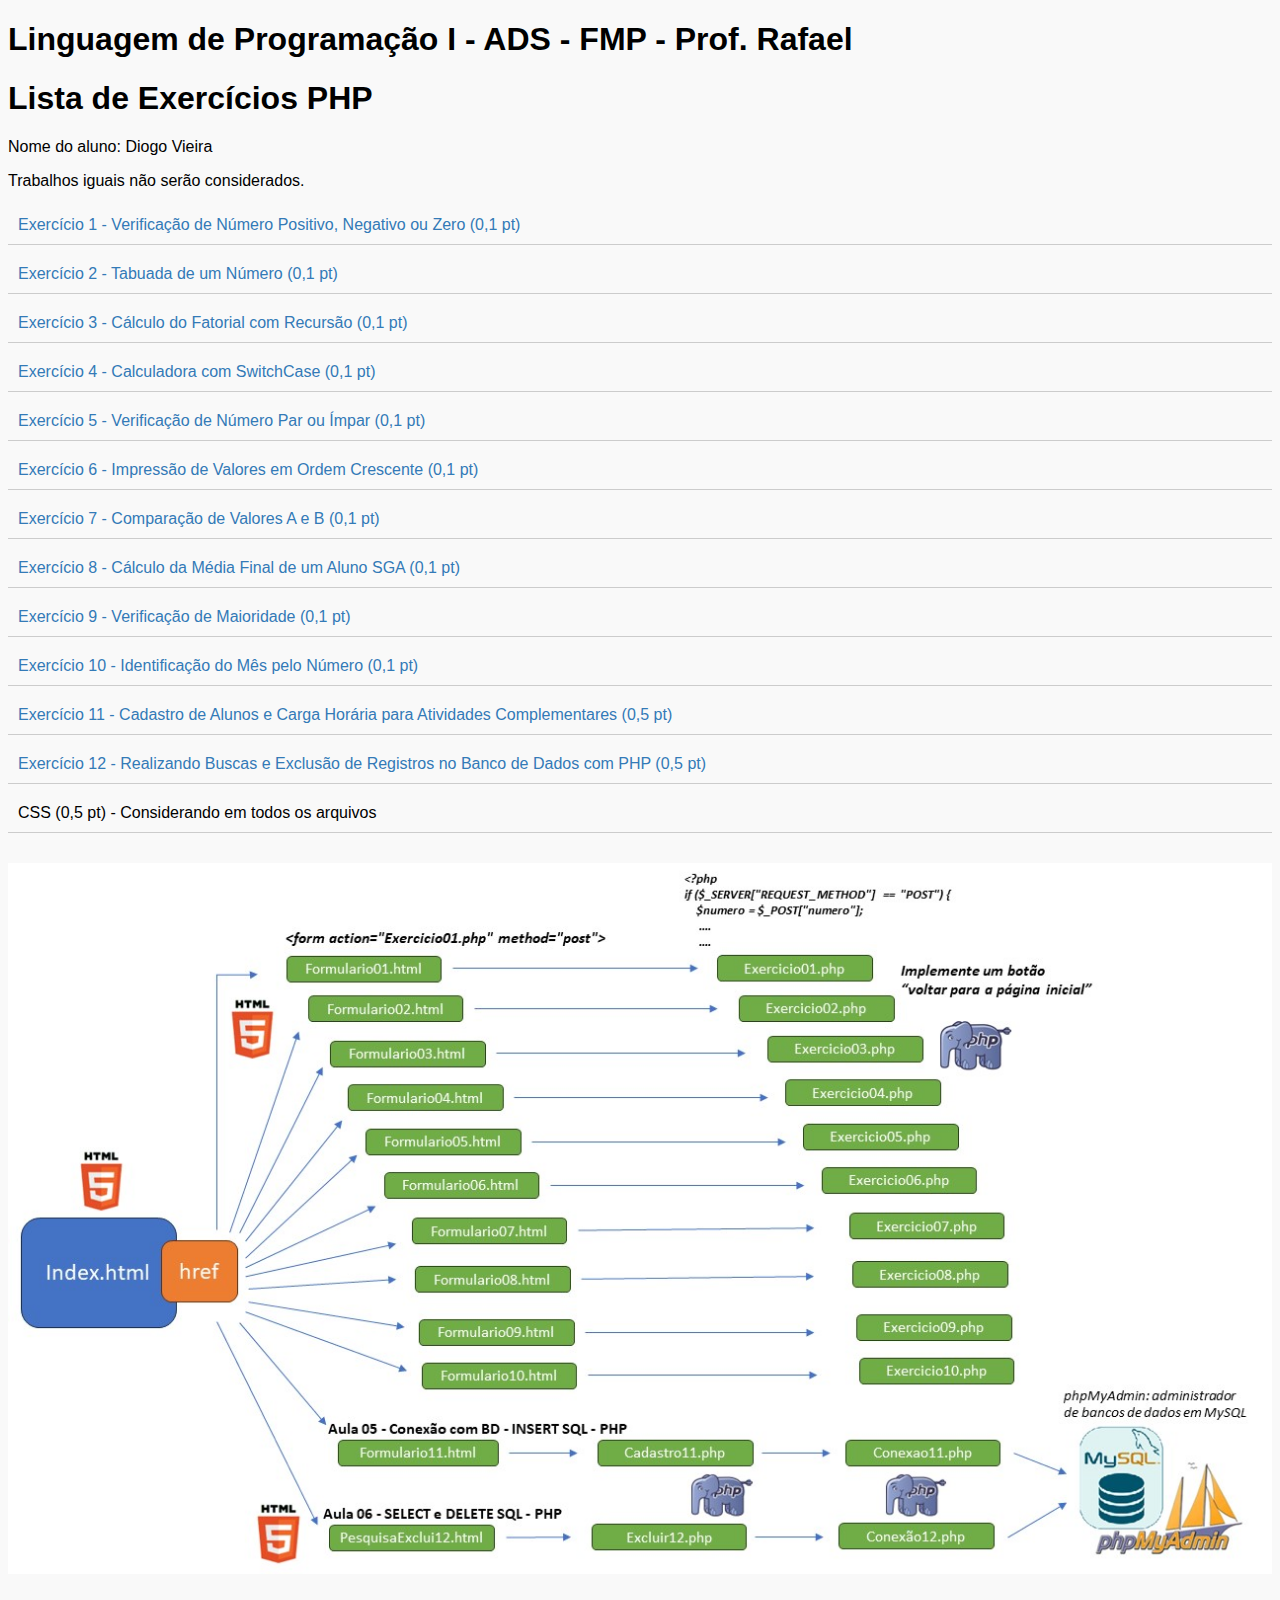
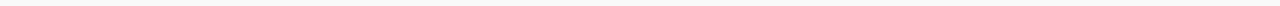
<file: index.html>
<!DOCTYPE html>
<html lang="pt-BR">
<head>
    <meta charset="UTF-8">
    <meta name="viewport" content="width=device-width, initial-scale=1.0">
    <title>Lista de Exercícios PHP</title>
    <link rel="stylesheet" type="text/css" href="styles.css">
</head>
<body>
    <h1>Linguagem de Programação I - ADS - FMP - Prof. Rafael</h1>
    <h1>Lista de Exercícios PHP</h1>
    <p>Nome do aluno: Diogo Vieira</p>
    <p>Trabalhos iguais não serão considerados.</p>
    
    <ul>
        <li><a href="exercicio1.html">Exercício 1 - Verificação de Número Positivo, Negativo ou Zero (0,1 pt)</a></li>
        <li><a href="exercicio2.html">Exercício 2 - Tabuada de um Número (0,1 pt)</a></li>
        <li><a href="exercicio3.html">Exercício 3 - Cálculo do Fatorial com Recursão (0,1 pt)</a></li>
        <li><a href="exercicio4.html">Exercício 4 - Calculadora com SwitchCase (0,1 pt)</a></li>
        <li><a href="exercicio5.html">Exercício 5 - Verificação de Número Par ou Ímpar (0,1 pt)</a></li>
        <li><a href="exercicio6.html">Exercício 6 - Impressão de Valores em Ordem Crescente (0,1 pt)</a></li>
        <li><a href="exercicio7.html">Exercício 7 - Comparação de Valores A e B (0,1 pt)</a></li>
        <li><a href="exercicio8.html">Exercício 8 - Cálculo da Média Final de um Aluno SGA (0,1 pt)</a></li>
        <li><a href="exercicio9.html">Exercício 9 - Verificação de Maioridade (0,1 pt)</a></li>
        <li><a href="exercicio10.html">Exercício 10 - Identificação do Mês pelo Número (0,1 pt)</a></li>
        <li><a href="exercicio11index.html">Exercício 11 - Cadastro de Alunos e Carga Horária para Atividades Complementares (0,5 pt)</a></li>
        <li><a href="exercicio12.php">Exercício 12 - Realizando Buscas e Exclusão de Registros no Banco de Dados com PHP (0,5 pt)</a></li>
        <li> CSS (0,5 pt) - Considerando em todos os arquivos </li>
        <img src="EstruturaExercicios.jpg" />
    </ul>
</body>
</html>
</file>
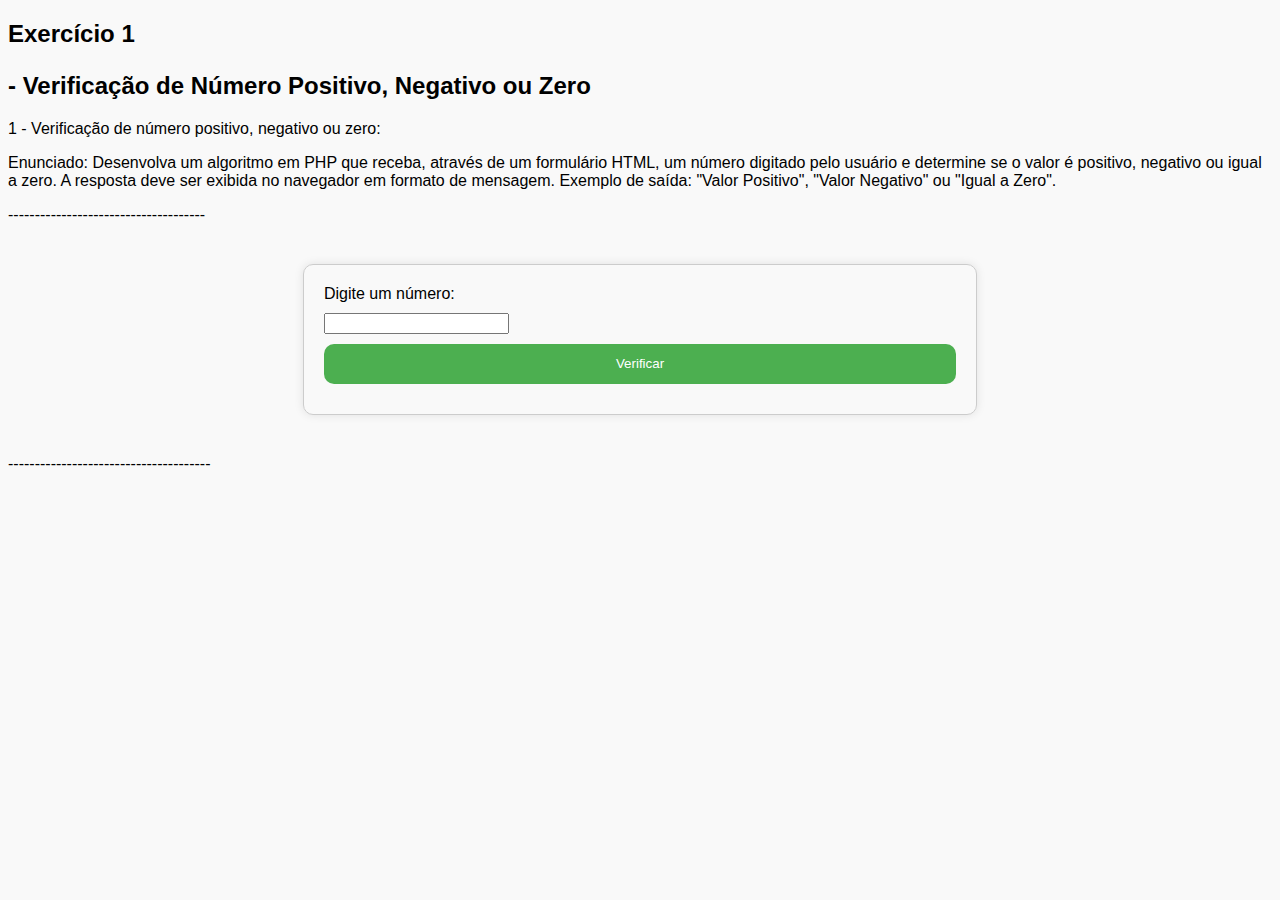
<file: exercicio1.html>
<!DOCTYPE html>
<html lang="pt-BR">
<head>
    <link rel="stylesheet" type="text/css" href="styles.css">
    <meta charset="UTF-8">
    <meta name="viewport" content="width=device-width, initial-scale=1.0">
    <title>Exercício 1 - Verificação de Número Positivo, Negativo ou Zero</title>
</head>
<body>
    <h2>Exercício 1 <p></p>- Verificação de Número Positivo, Negativo ou Zero</h2>
    <p> 1 - Verificação de número positivo, negativo ou zero:</p>
    <p> Enunciado: Desenvolva um algoritmo em PHP que receba, através de um formulário HTML, um número digitado pelo usuário e determine se o valor é positivo, negativo ou igual a zero. A resposta deve ser exibida no navegador em formato de mensagem.
        Exemplo de saída: "Valor Positivo", "Valor Negativo" ou "Igual a Zero".</p>
     <p>-------------------------------------</p>
     <form action="exercicio1.php" method="post">
        <label for="numero">Digite um número:</label>
        <input type="number" id="numero" name="numero">
        <input type="submit" value="Verificar">
    </form>
     <p>--------------------------------------</p>
</body>
</html>
</file>
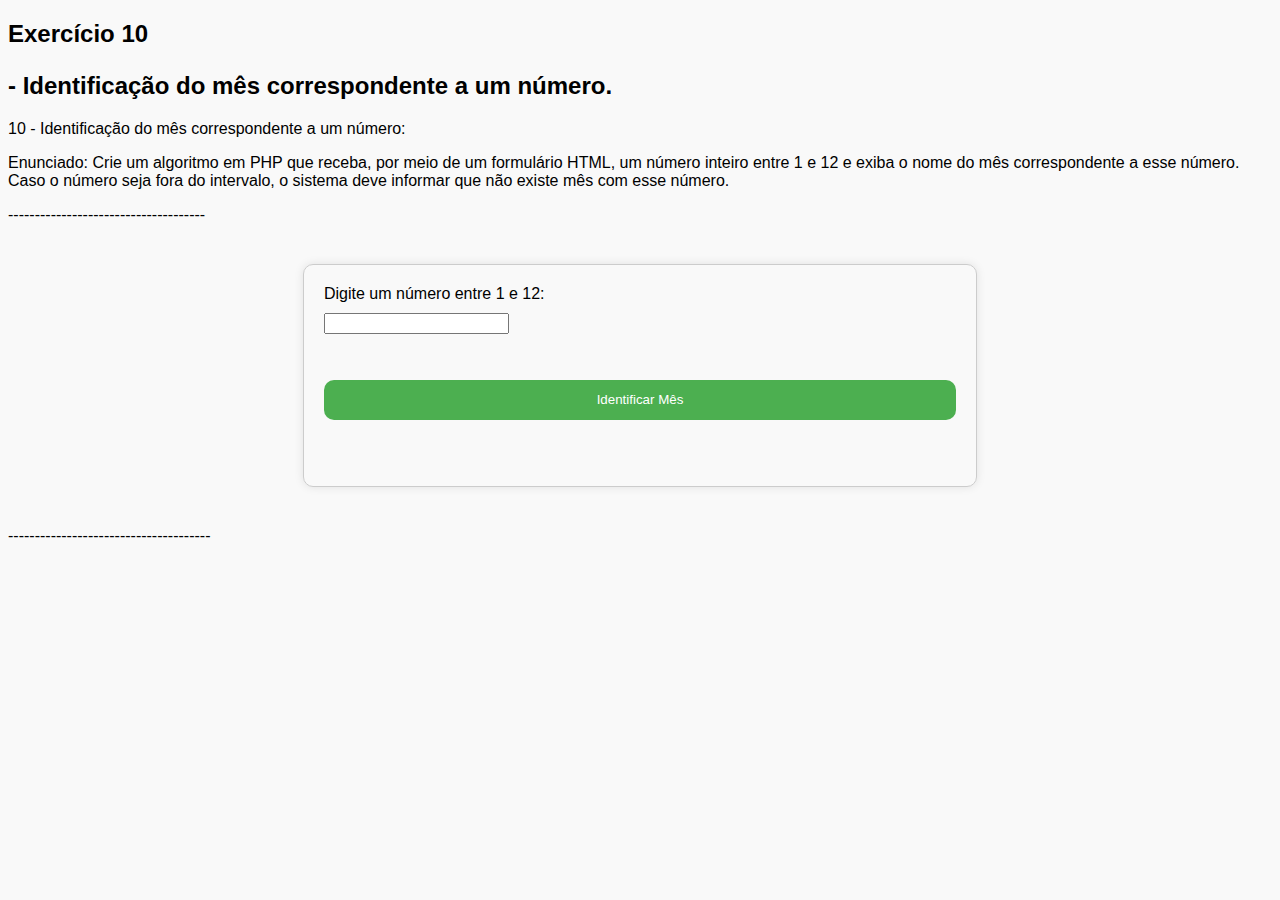
<file: exercicio10.html>
<!DOCTYPE html>
<html lang="pt-BR">
<head>
    <link rel="stylesheet" type="text/css" href="styles.css">
    <meta charset="UTF-8">
    <meta name="viewport" content="width=device-width, initial-scale=1.0">
    <title>Exercício 10 - Identificação do mês correspondente a um número.</title>
</head>
<body>
    <h2>Exercício 10 <p></p>- Identificação do mês correspondente a um número.</h2>
    <p> 10 - Identificação do mês correspondente a um número:</p>
    <p> Enunciado: Crie um algoritmo em PHP que receba, por meio de um formulário HTML, um número inteiro entre 1 e 
        12 e exiba o nome do mês correspondente a esse número. Caso o número seja fora do intervalo, o sistema deve 
        informar que não existe mês com esse número.</p>
     <p>-------------------------------------</p>
     <form action="exercicio10.php" method="post">
        <label for="numero">Digite um número entre 1 e 12:</label>
        <input type="number" id="numero" name="numero"><br><br>
        <input type="submit" value="Identificar Mês"><br><br>
    </form>
     <p>--------------------------------------</p>
</body>
</html>
</file>
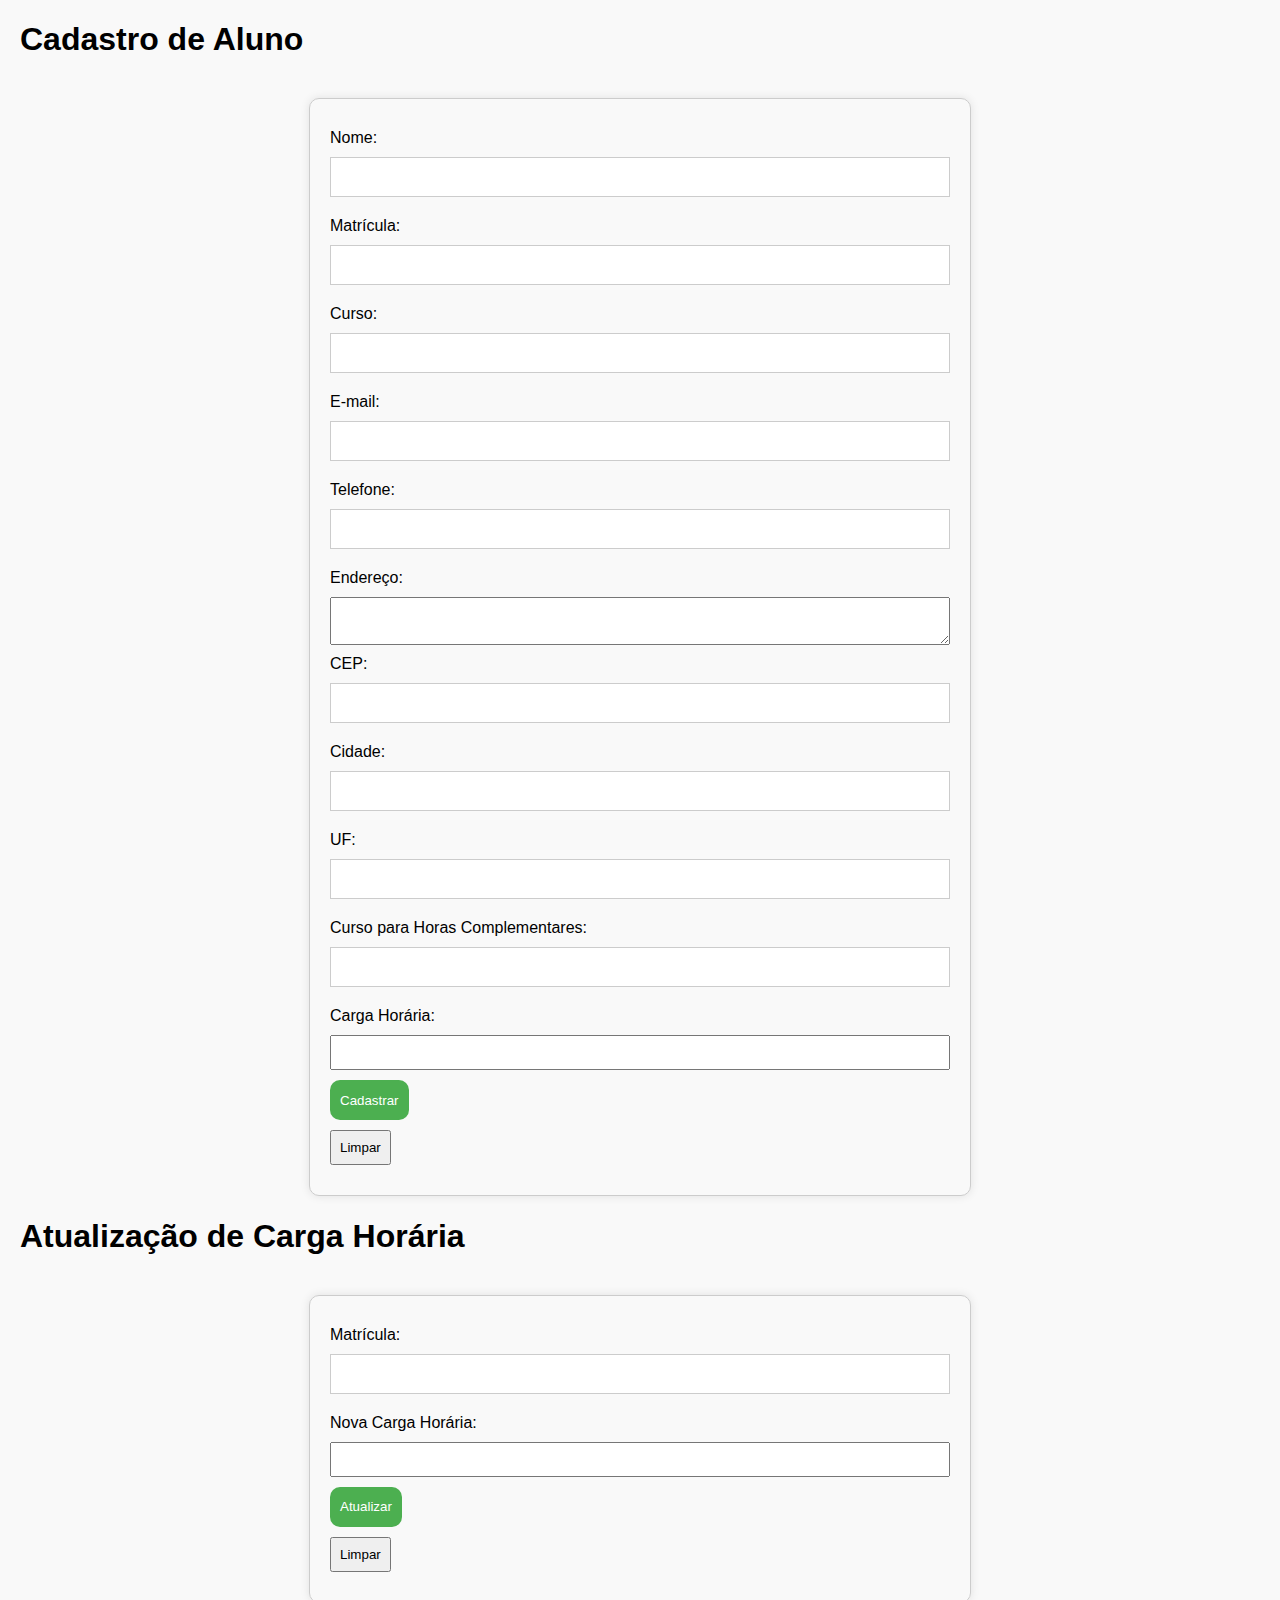
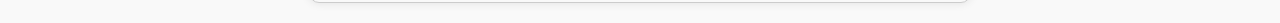
<file: exercicio11index.html>
<!DOCTYPE html>
<html lang="pt-br">
<head>
    <link rel="stylesheet" type="text/css" href="styles.css">
    <meta charset="UTF-8">
    <meta name="viewport" content="width=device-width, initial-scale=1.0">
    <title>Cadastro de Alunos</title>
    <style>
        body {
            font-family: Arial, sans-serif;
            margin: 20px;
        }
        form {
            margin-bottom: 20px;
        }
        label {
            display: block;
            margin-top: 10px;
        }
        input, textarea {
            width: 100%;
            padding: 8px;
            margin-top: 5px;
            box-sizing: border-box;
        }
        input[type="submit"], input[type="reset"] {
            width: auto;
            margin-top: 10px;
        }
    </style>
</head>
<body>
    <h1>Cadastro de Aluno</h1>
    <form action="cadastro.php" method="post">
        <label for="nome">Nome:</label>
        <input type="text" id="nome" name="nome" required>

        <label for="matricula">Matrícula:</label>
        <input type="text" id="matricula" name="matricula" required>

        <label for="curso">Curso:</label>
        <input type="text" id="curso" name="curso">

        <label for="email">E-mail:</label>
        <input type="email" id="email" name="email">

        <label for="telefone">Telefone:</label>
        <input type="text" id="telefone" name="telefone">

        <label for="endereco">Endereço:</label>
        <textarea id="endereco" name="endereco"></textarea>

        <label for="cep">CEP:</label>
        <input type="text" id="cep" name="cep">

        <label for="cidade">Cidade:</label>
        <input type="text" id="cidade" name="cidade">

        <label for="uf">UF:</label>
        <input type="text" id="uf" name="uf" maxlength="2">

        <label for="curso_horas">Curso para Horas Complementares:</label>
        <input type="text" id="curso_horas" name="curso_horas">

        <label for="carga_horaria">Carga Horária:</label>
        <input type="number" id="carga_horaria" name="carga_horaria" min="0">

        <input type="submit" value="Cadastrar">
        <input type="reset" value="Limpar">
    </form>

    <h1>Atualização de Carga Horária</h1>
    <form action="somar_carga.php" method="post">
        <label for="matricula_atualizacao">Matrícula:</label>
        <input type="text" id="matricula_atualizacao" name="matricula_atualizacao" required>

        <label for="nova_carga_horaria">Nova Carga Horária:</label>
        <input type="number" id="nova_carga_horaria" name="nova_carga_horaria" min="0" required>

        <input type="submit" value="Atualizar">
        <input type="reset" value="Limpar">
    </form>
</body>
</html>
</file>
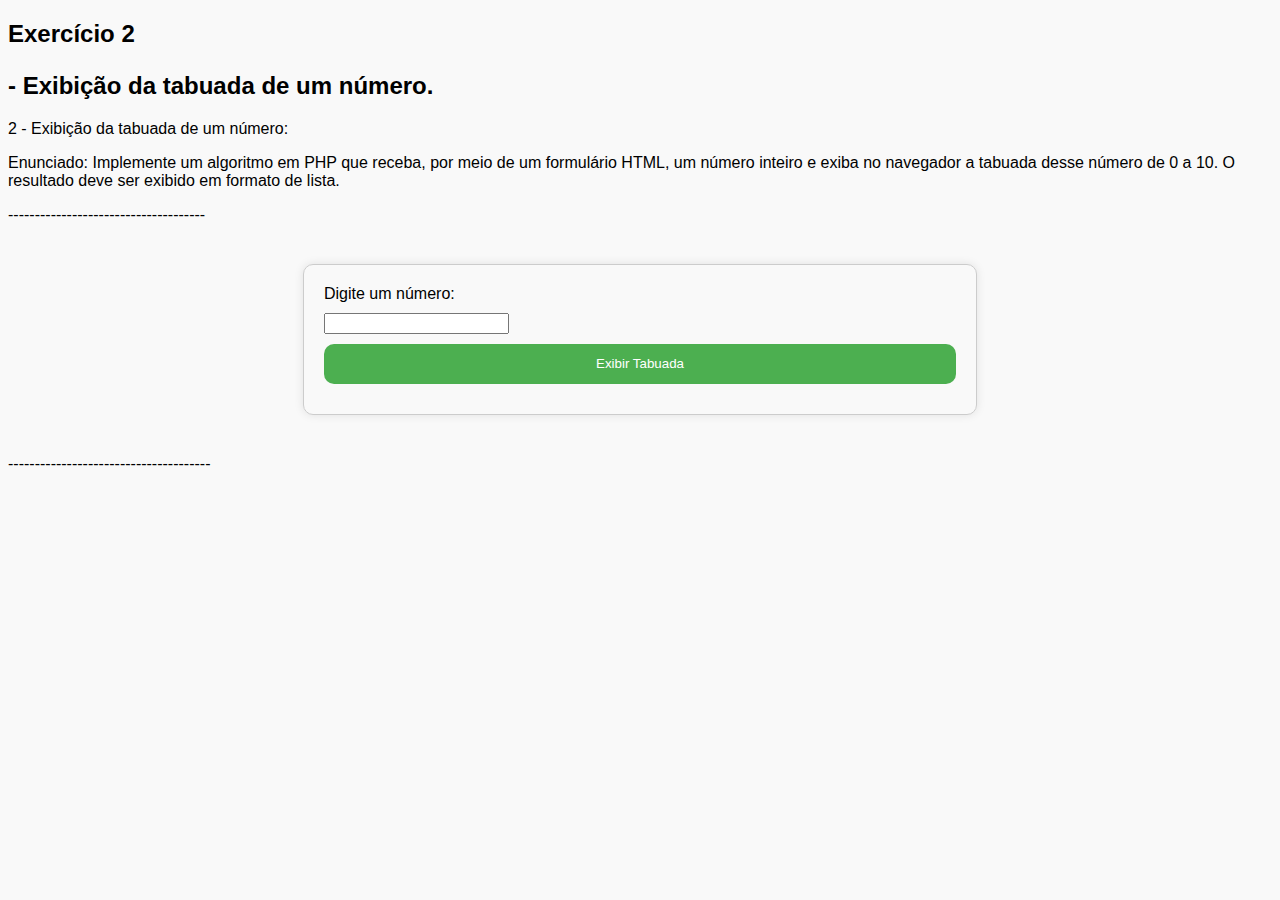
<file: exercicio2.html>
<!DOCTYPE html>
<html lang="pt-BR">
<head>
    <link rel="stylesheet" type="text/css" href="styles.css">
    <meta charset="UTF-8">
    <meta name="viewport" content="width=device-width, initial-scale=1.0">
    <title>Exercício 2 - Exibição da tabuada de um número.</title>
</head>
<body>
    <h2>Exercício 2 <p></p>- Exibição da tabuada de um número.</h2>
    <p> 2 - Exibição da tabuada de um número:</p>
    <p> Enunciado: Implemente um algoritmo em PHP que receba, por meio de um formulário HTML, um número inteiro e 
        exiba no navegador a tabuada desse número de 0 a 10. O resultado deve ser exibido em formato de lista.</p>
     <p>-------------------------------------</p>
     <form action="exercicio2.php" method="post">
        <label for="numero">Digite um número:</label>
        <input type="number" id="numero" name="numero">
        <input type="submit" value="Exibir Tabuada">
    </form>
     <p>--------------------------------------</p>
</body>
</html>
</file>
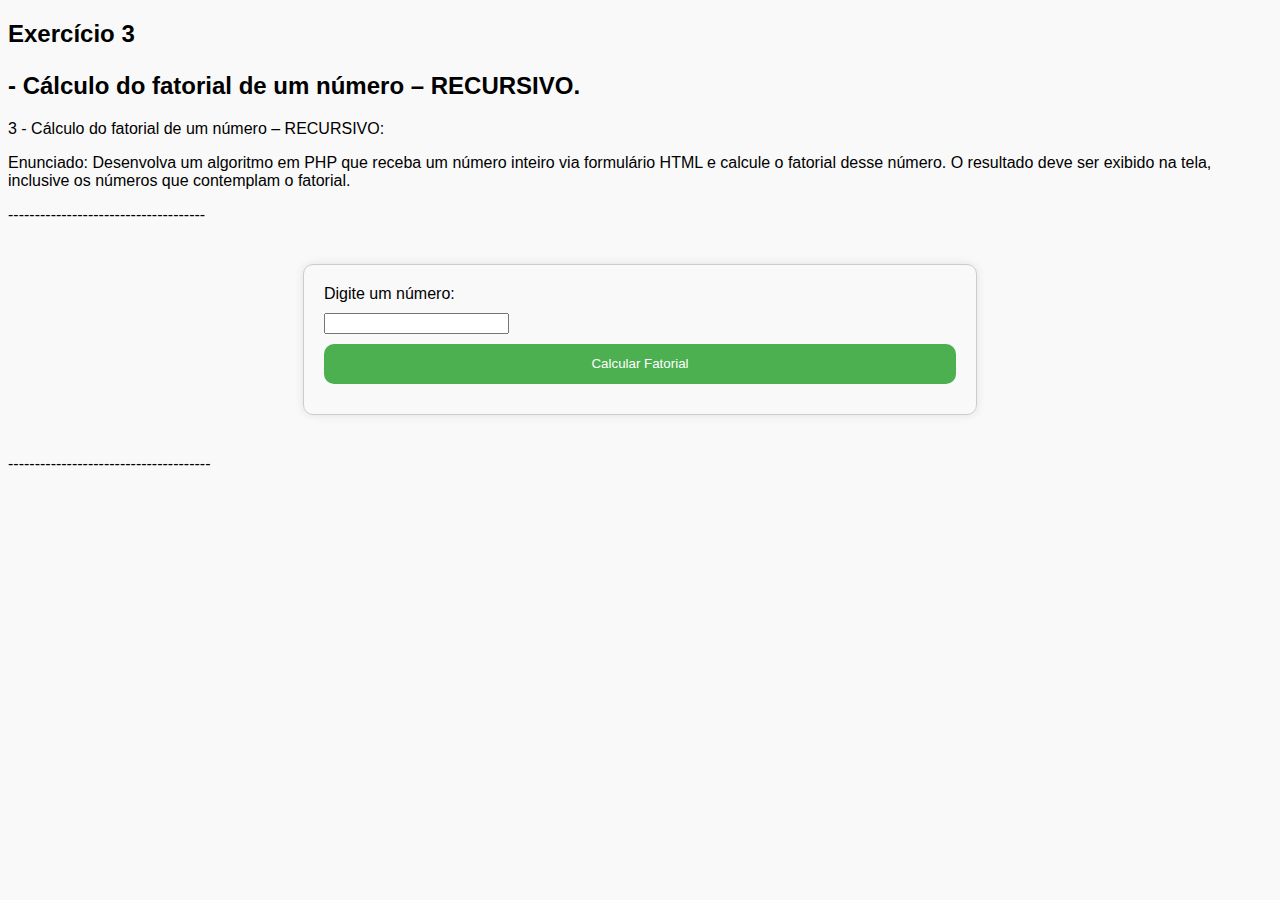
<file: exercicio3.html>
<!DOCTYPE html>
<html lang="pt-BR">
<head>
    <link rel="stylesheet" type="text/css" href="styles.css">
    <meta charset="UTF-8">
    <meta name="viewport" content="width=device-width, initial-scale=1.0">
    <title>Exercício 3 - Cálculo do fatorial de um número – RECURSIVO.</title>
</head>
<body>
    <h2>Exercício 3 <p></p>- Cálculo do fatorial de um número – RECURSIVO.</h2>
    <p> 3 - Cálculo do fatorial de um número – RECURSIVO:</p>
    <p> Enunciado: Desenvolva um algoritmo em PHP que receba um número inteiro via formulário HTML e calcule o fatorial 
        desse número. O resultado deve ser exibido na tela, inclusive os números que contemplam o fatorial.</p>
     <p>-------------------------------------</p>
     <form action="exercicio3.php" method="post">
        <label for="numero">Digite um número:</label>
        <input type="number" id="numero" name="numero">
        <input type="submit" value="Calcular Fatorial">
    </form>
     <p>--------------------------------------</p>
</body>
</html>
</file>
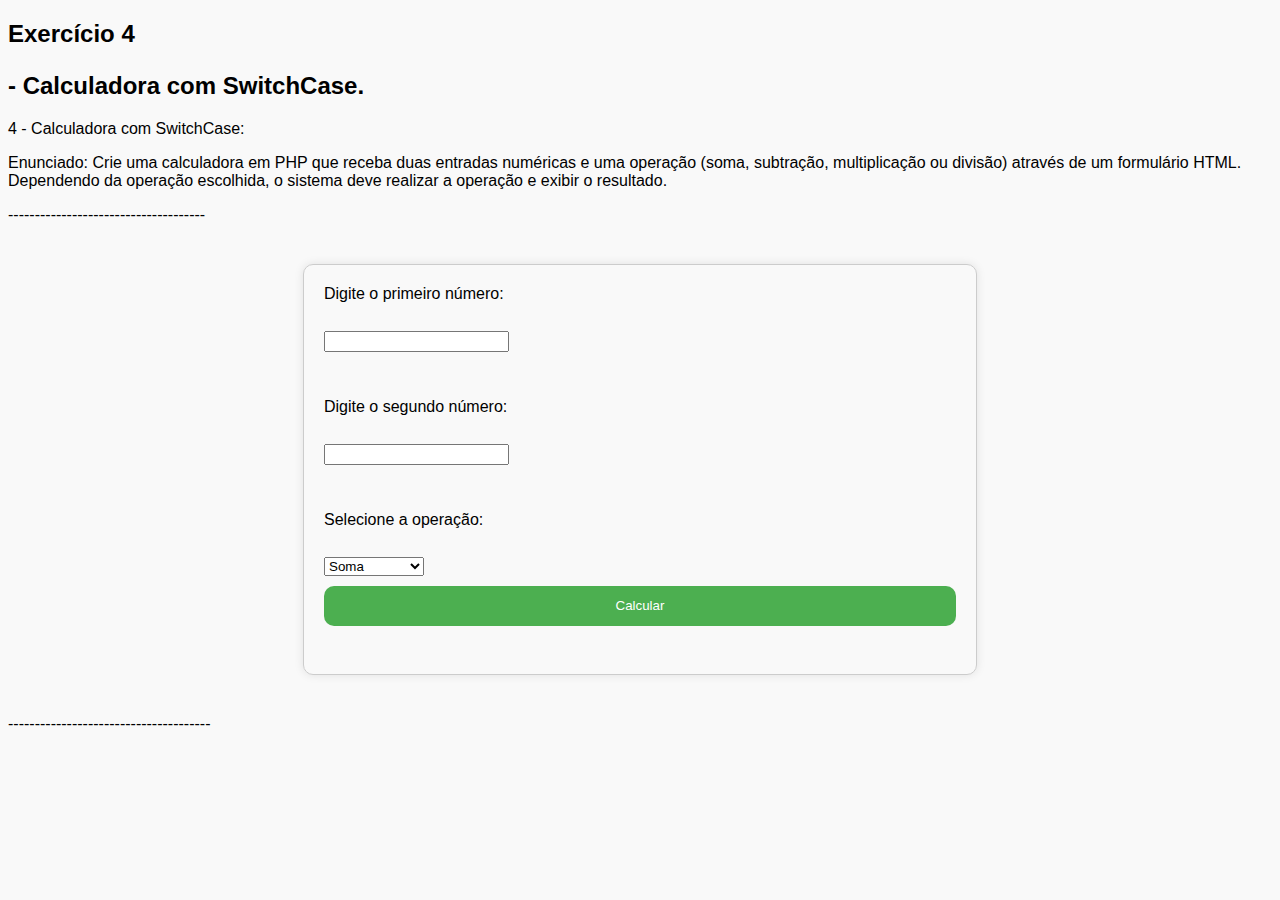
<file: exercicio4.html>
<!DOCTYPE html>
<html lang="pt-BR">
<head>
    <link rel="stylesheet" type="text/css" href="styles.css">
    <meta charset="UTF-8">
    <meta name="viewport" content="width=device-width, initial-scale=1.0">
    <title>Exercício 4 - Calculadora com switch.</title>
</head>
<body>
    <h2>Exercício 4 <p></p>- Calculadora com SwitchCase.</h2>
    <p> 4 - Calculadora com SwitchCase:</p>
    <p> Enunciado: Crie uma calculadora em PHP que receba duas entradas numéricas e uma operação (soma, subtração, 
        multiplicação ou divisão) através de um formulário HTML. Dependendo da operação escolhida, o sistema deve 
        realizar a operação e exibir o resultado.</p>
     <p>-------------------------------------</p>
     <form action="exercicio4.php" method="post">
        <label for="numero1">Digite o primeiro número:</label><br>
        <input type="number" id="numero1" name="numero1"><br><br>
        <label for="numero2">Digite o segundo número:</label><br>
        <input type="number" id="numero2" name="numero2"><br><br>
        <label for="operacao">Selecione a operação:</label><br>
        <select id="operacao" name="operacao"><br><br>
            <option value="soma">Soma</option>
            <option value="subtracao">Subtração</option>
            <option value="multiplicacao">Multiplicação</option>
            <option value="divisao">Divisão</option>
        </select>
        <input type="submit" value="Calcular"><br>
    </form>
     <p>--------------------------------------</p>
</body>
</html>
</file>
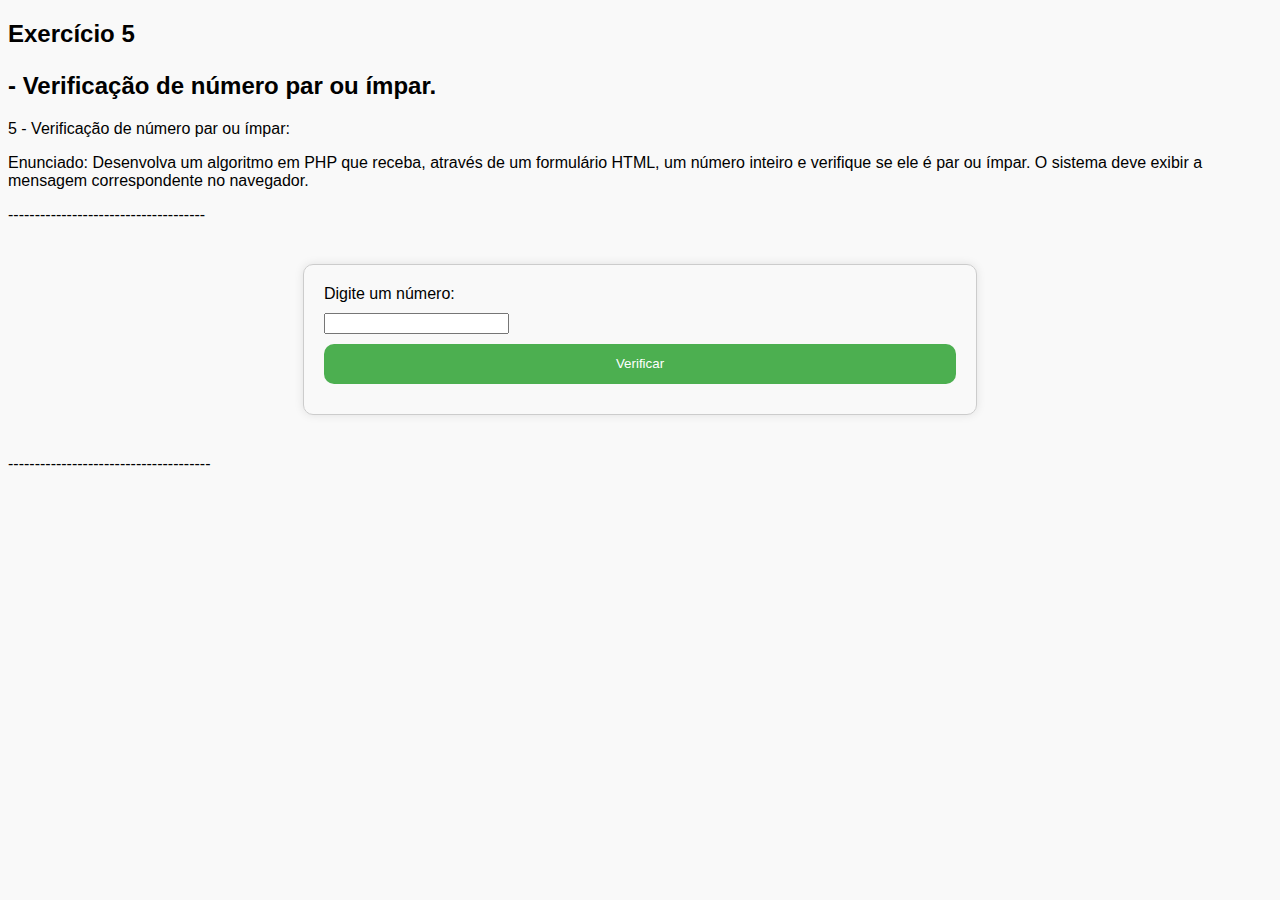
<file: exercicio5.html>
<!DOCTYPE html>
<html lang="pt-BR">
<head>
    <link rel="stylesheet" type="text/css" href="styles.css">
    <meta charset="UTF-8">
    <meta name="viewport" content="width=device-width, initial-scale=1.0">
    <title>Exercício 5 - Verificação de número par ou ímpar.</title>
</head>
<body>
    <h2>Exercício 5 <p></p>- Verificação de número par ou ímpar.</h2>
    <p> 5 - Verificação de número par ou ímpar:</p>
    <p> Enunciado: Desenvolva um algoritmo em PHP que receba, através de um formulário HTML, um número inteiro e 
        verifique se ele é par ou ímpar. O sistema deve exibir a mensagem correspondente no navegador.</p>
     <p>-------------------------------------</p>
     <form action="exercicio5.php" method="post">
        <label for="numero">Digite um número:</label>
        <input type="number" id="numero" name="numero">
        <input type="submit" value="Verificar">
    </form>
     <p>--------------------------------------</p>
</body>
</html>
</file>
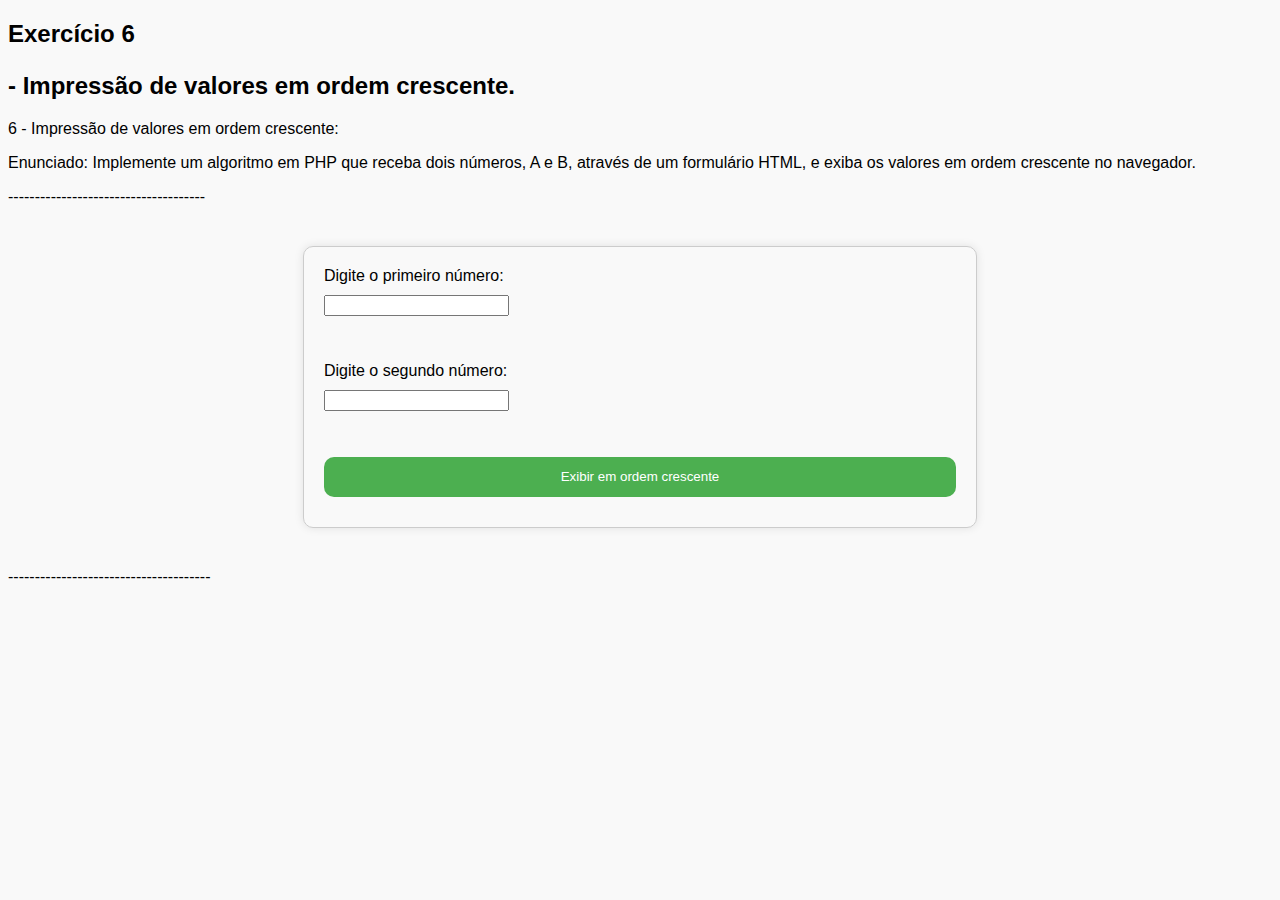
<file: exercicio6.html>
<!DOCTYPE html>
<html lang="pt-BR">
<head>
    <link rel="stylesheet" type="text/css" href="styles.css">
    <meta charset="UTF-8">
    <meta name="viewport" content="width=device-width, initial-scale=1.0">
    <title>Exercício 6 - Impressão de valores em ordem crescente.</title>
</head>
<body>
    <h2>Exercício 6 <p></p>- Impressão de valores em ordem crescente.</h2>
    <p> 6 - Impressão de valores em ordem crescente:</p>
    <p> Enunciado: Implemente um algoritmo em PHP que receba dois números, A e B, através de um formulário HTML, e 
        exiba os valores em ordem crescente no navegador.</p>
     <p>-------------------------------------</p>
     <form action="exercicio6.php" method="post">
        <label for="numeroA">Digite o primeiro número:</label>
        <input type="number" id="numeroA" name="numeroA"><br><br>
        <label for="numeroB">Digite o segundo número:</label>
        <input type="number" id="numeroB" name="numeroB"><br><br>
        <input type="submit" value="Exibir em ordem crescente">
    </form>
     <p>--------------------------------------</p>
</body>
</html>
</file>
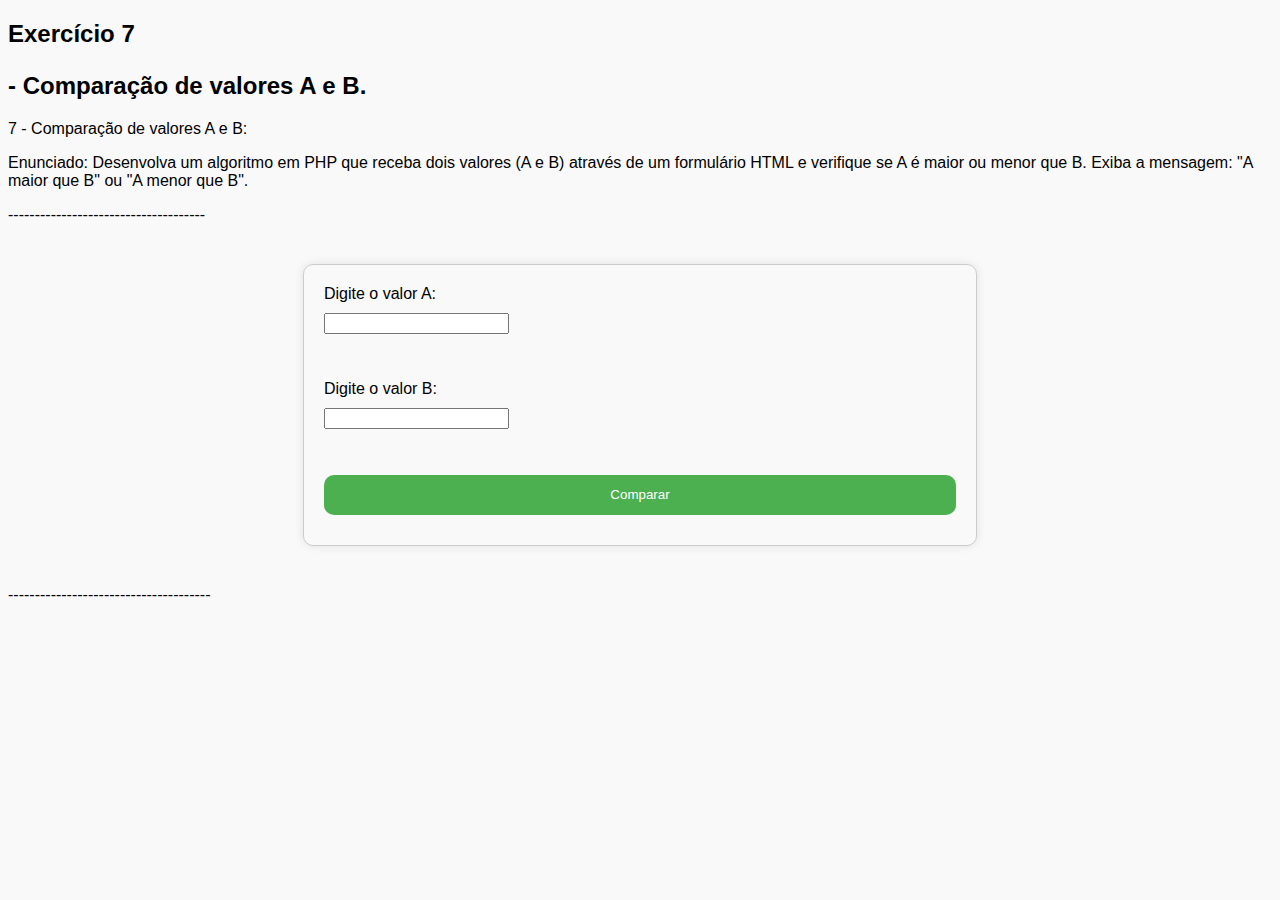
<file: exercicio7.html>
<!DOCTYPE html>
<html lang="pt-BR">
<head>
    <link rel="stylesheet" type="text/css" href="styles.css">
    <meta charset="UTF-8">
    <meta name="viewport" content="width=device-width, initial-scale=1.0">
    <title>Exercício 7 - Comparação de valores A e B.</title>
</head>
<body>
    <h2>Exercício 7 <p></p>- Comparação de valores A e B.</h2>
    <p> 7 - Comparação de valores A e B:</p>
    <p> Enunciado: Desenvolva um algoritmo em PHP que receba dois valores (A e B) através de um formulário HTML e 
        verifique se A é maior ou menor que B. Exiba a mensagem: "A maior que B" ou "A menor que B".</p>
     <p>-------------------------------------</p>
     <form action="exercicio7.php" method="post">
        <label for="valorA">Digite o valor A:</label>
        <input type="number" id="valorA" name="valorA"><br><br>
        <label for="valorB">Digite o valor B:</label>
        <input type="number" id="valorB" name="valorB"><br><br>
        <input type="submit" value="Comparar">
    </form>
     <p>--------------------------------------</p>
</body>
</html>
</file>
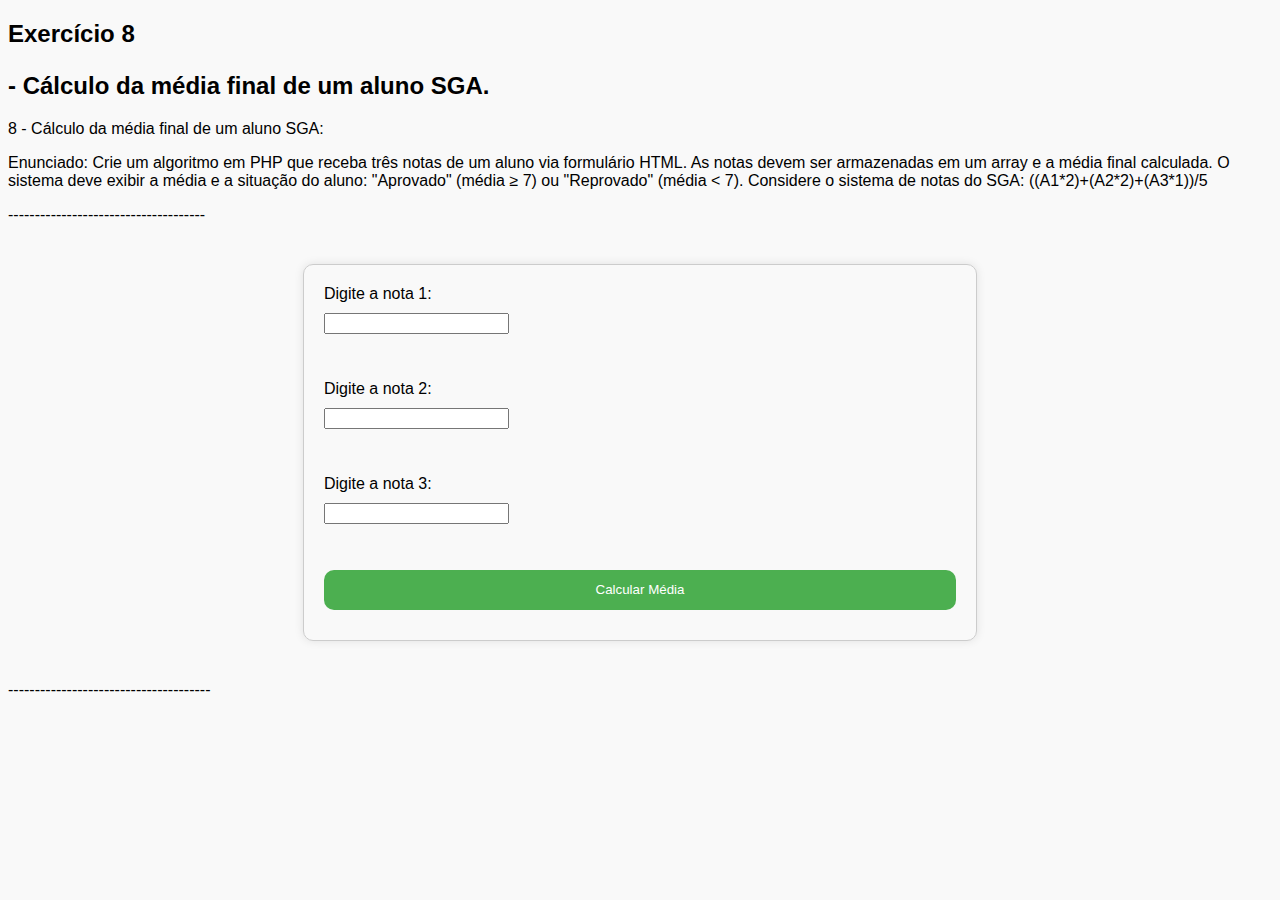
<file: exercicio8.html>
<!DOCTYPE html>
<html lang="pt-BR">
<head>
    <link rel="stylesheet" type="text/css" href="styles.css">
    <meta charset="UTF-8">
    <meta name="viewport" content="width=device-width, initial-scale=1.0">
    <title>Exercício 8 - Cálculo da média final de um aluno SGA.</title>
</head>
<body>
    <h2>Exercício 8 <p></p>- Cálculo da média final de um aluno SGA.</h2>
    <p> 8 - Cálculo da média final de um aluno SGA:</p>
    <p> Enunciado: Crie um algoritmo em PHP que receba três notas de um aluno via formulário HTML. As notas devem ser 
        armazenadas em um array e a média final calculada. O sistema deve exibir a média e a situação do aluno: 
        "Aprovado" (média ≥ 7) ou "Reprovado" (média < 7). Considere o sistema de notas do SGA: 
        ((A1*2)+(A2*2)+(A3*1))/5</p>
     <p>-------------------------------------</p>
     <form action="exercicio8.php" method="post">
        <label for="nota1">Digite a nota 1:</label>
        <input type="number" id="nota1" name="nota1"><br><br>
        <label for="nota2">Digite a nota 2:</label>
        <input type="number" id="nota2" name="nota2"><br><br>
        <label for="nota3">Digite a nota 3:</label>
        <input type="number" id="nota3" name="nota3"><br><br>
        <input type="submit" value="Calcular Média">
    </form>
     <p>--------------------------------------</p>
</body>
</html>
</file>
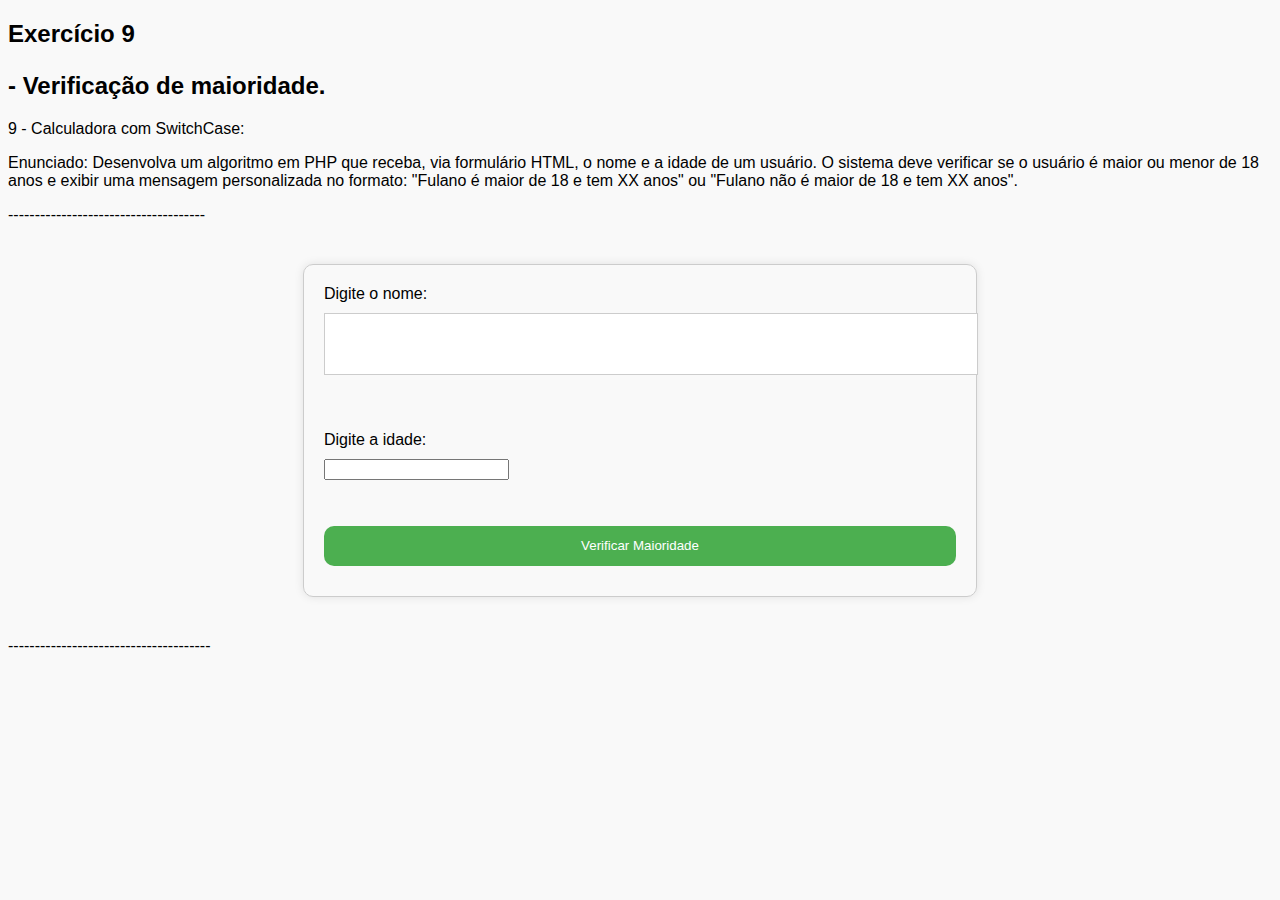
<file: exercicio9.html>
<!DOCTYPE html>
<html lang="pt-BR">
<head>
    <link rel="stylesheet" type="text/css" href="styles.css">
    <meta charset="UTF-8">
    <meta name="viewport" content="width=device-width, initial-scale=1.0">
    <title>Exercício 9 - Verificação de maioridade.</title>
</head>
<body>
    <h2>Exercício 9 <p></p>- Verificação de maioridade.</h2>
    <p> 9 - Calculadora com SwitchCase:</p>
    <p> Enunciado: Desenvolva um algoritmo em PHP que receba, via formulário HTML, o nome e a idade de um usuário. O 
        sistema deve verificar se o usuário é maior ou menor de 18 anos e exibir uma mensagem personalizada no formato: 
        "Fulano é maior de 18 e tem XX anos" ou "Fulano não é maior de 18 e tem XX anos".</p>
     <p>-------------------------------------</p>
     <form action="exercicio9.php" method="post">
        <label for="nome">Digite o nome:</label>
        <input type="text" id="nome" name="nome"><br><br>
        <label for="idade">Digite a idade:</label>
        <input type="number" id="idade" name="idade"><br><br>
        <input type="submit" value="Verificar Maioridade">
    </form>
     <p>--------------------------------------</p>
</body>
</html>
</file>
<file: styles.css>
/* Estilos gerais */
body {
    font-family: Arial, sans-serif;
    background-color: #f9f9f9;
  }
  
  /* Estilos para o formulário */
  form {
    width: 50%;
    margin: 40px auto;
    padding: 20px;
    border: 1px solid #ccc;
    border-radius: 10px;
    box-shadow: 0 0 10px rgba(0, 0, 0, 0.1);
  }
  
  label {
    display: block;
    margin-bottom: 10px;
  }
  
  input[type="text"], input[type="email"] {
    width: 100%;
    height: 40px;
    margin-bottom: 20px;
    padding: 10px;
    border: 1px solid #ccc;
  }
  
  input[type="submit"] {
    width: 100%;
    height: 40px;
    background-color: #4CAF50;
    color: #fff;
    padding: 10px;
    border: none;
    border-radius: 10px;
    cursor: pointer;
  }
  
  input[type="submit"]:hover {
    background-color: #3e8e41;
  }
  
  /* Estilos para a tabela */
  table {
    width: 100%;
    border-collapse: collapse;
  }
  
  th, td {
    border: 1px solid #ccc;
    padding: 10px;
    text-align: left;
  }
  
  th {
    background-color: #f0f0f0;
  }

  label, input, select, textarea {
    display: block;
    margin-bottom: 10px;
  }
  
  input[type="button"] {
    /* Style the button to match the other form elements */
    background-color: #FF0000; /* Red background color */
    color: #fff;
    padding: 15px 30px; /* Increased padding to make the button larger */
    border: none;
    border-radius: 10px; /* Increased border radius to make the button more rounded */
    cursor: pointer;
    font-size: 16px; /* Increased font size to match the submit button */
    margin: 0 auto; /* Center the button horizontally */
    display: block; /* Make the button a block element to center it */
  }
  
  input[type="button"]:hover {
    background-color: #CC0000; /* Darker red background color on hover */
  }
  
  ul {
    list-style: none;
    padding: 0;
    margin: 0;
  }
  
  li {
    margin-bottom: 10px;
  }
  
  a {
    text-decoration: none;
    color: #337ab7;
  }
  
  a:hover {
    color: #23527c;
  }
  
  img {
    width: 100%;
    height: auto;
    margin: 20px 0;
  }
  
  /* Adicionando um pouco de padding e borda para a lista */
  ul li {
    padding: 10px;
    border-bottom: 1px solid #ccc;
  }
  
  ul li:last-child {
    border-bottom: none;
  }
</file>
